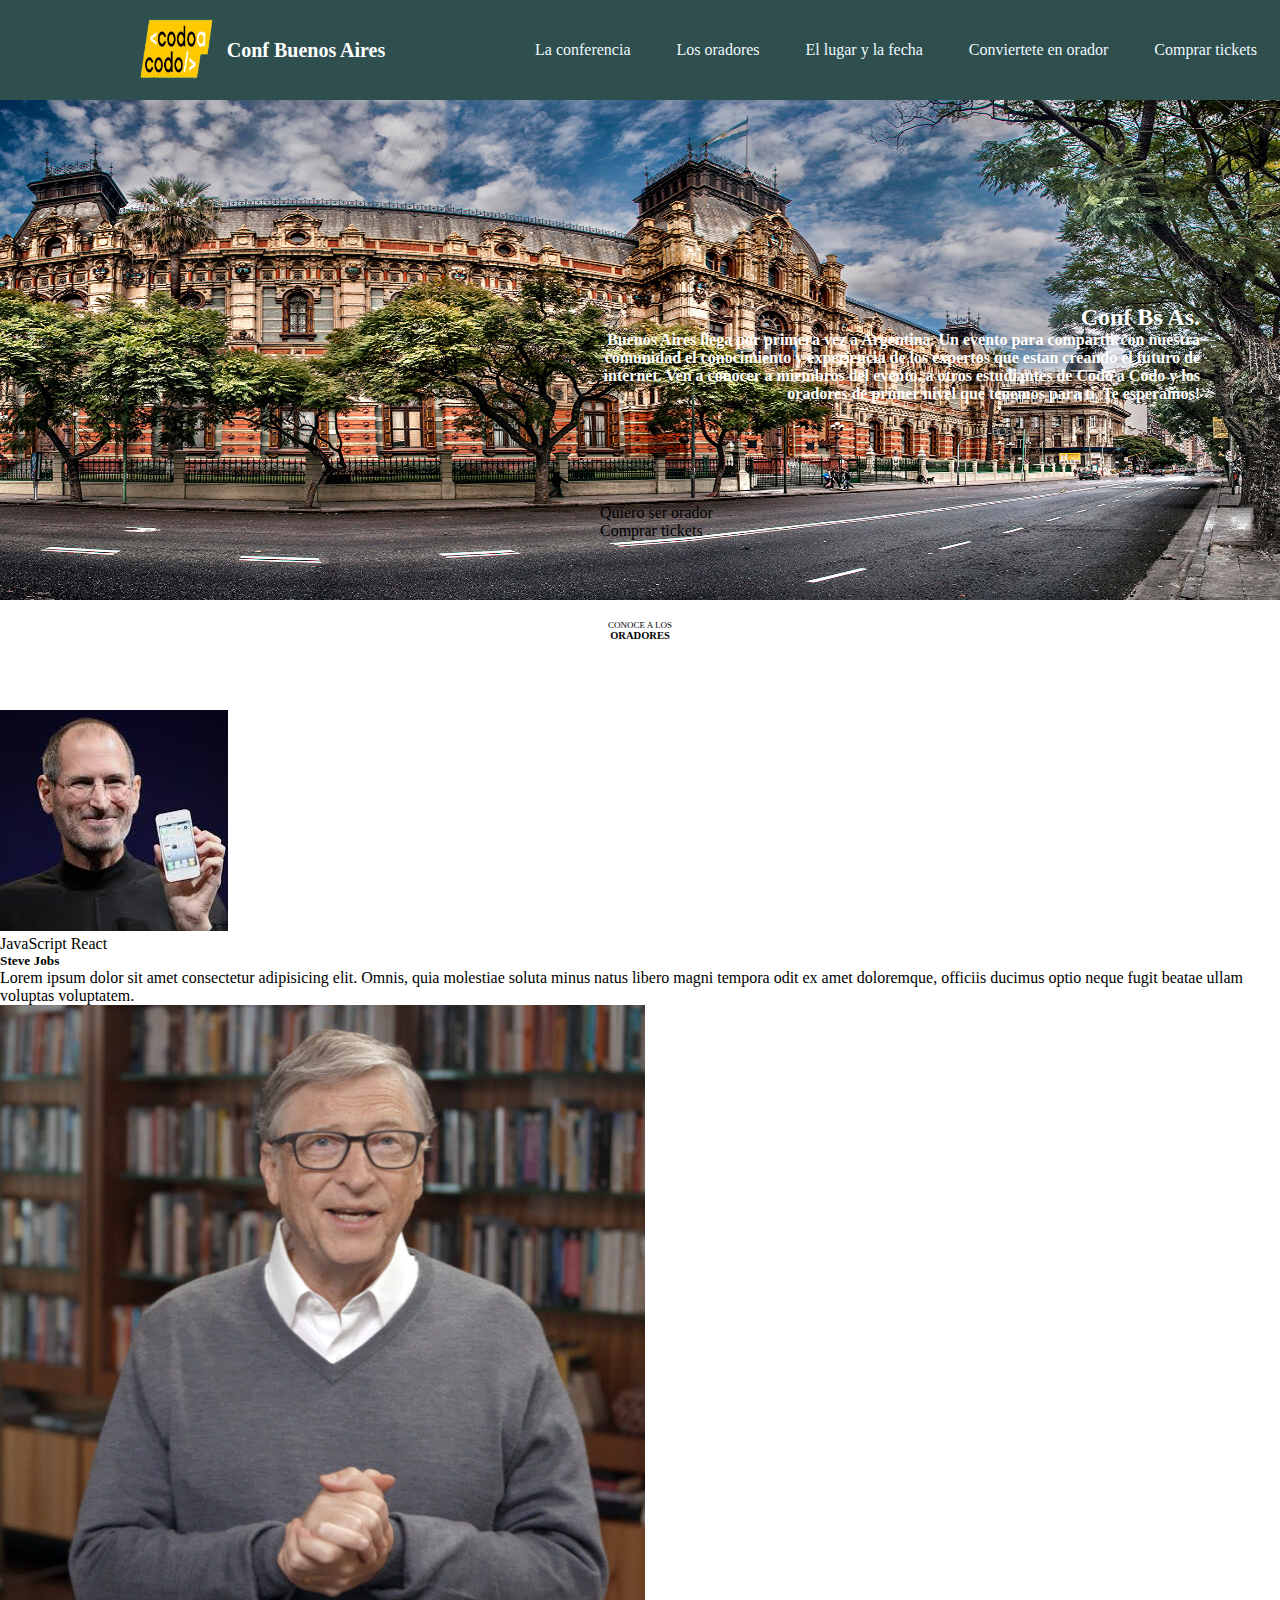
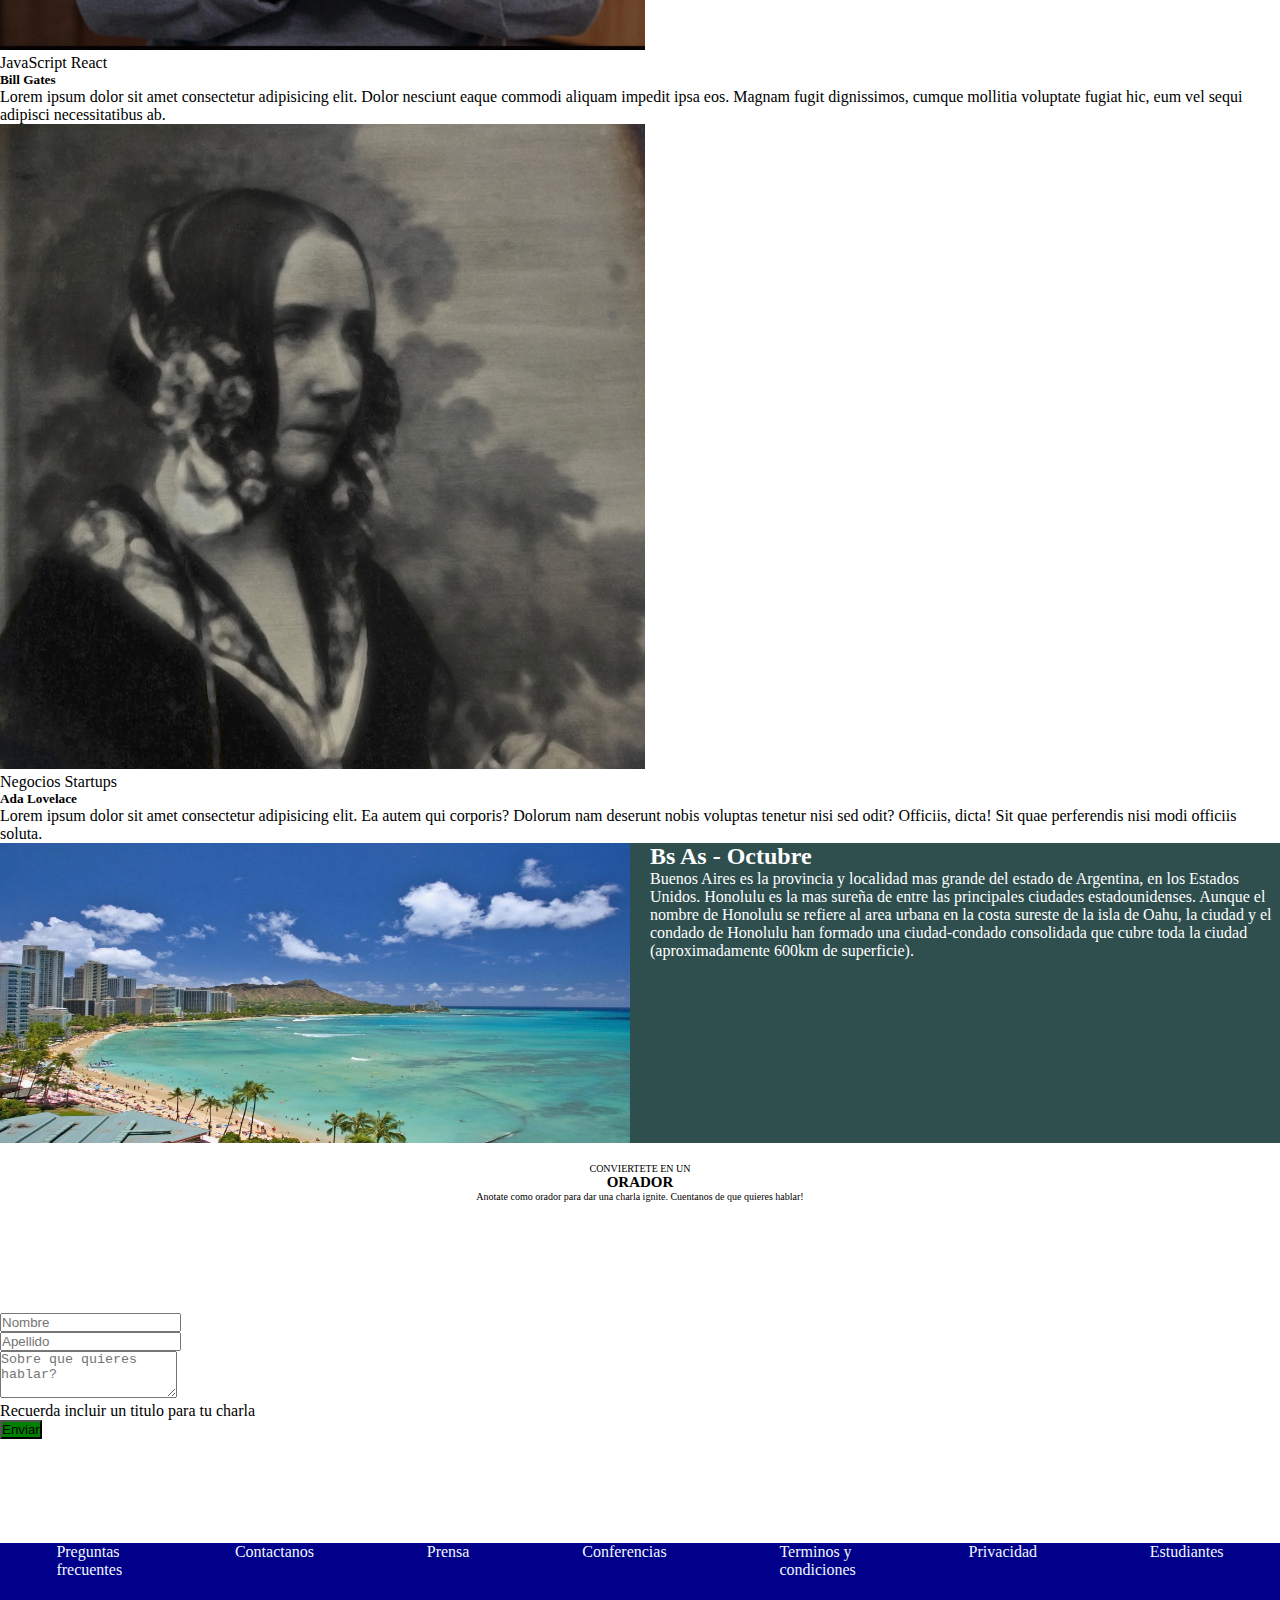
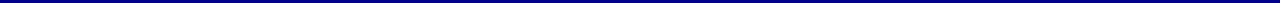
<file: index.html>
<!DOCTYPE html>
<html lang="en">
<head>
    <meta charset="UTF-8">
    <meta http-equiv="X-UA-Compatible" content="IE=edge">
    <meta name="viewport" content="width=device-width, initial-scale=1.0">
    <title>TP Integrador</title>
    <link rel="stylesheet" href="style.css">
    <link href="https://cdn.jsdelivr.net/npm/bootstrap@5.1.3/dist/css/bootstrap.min.css" rel="stylesheet" integrity="sha384-1BmE4kWBq78iYhFldvKuhfTAU6auU8tT94WrHftjDbrCEXSU1oBoqyl2QvZ6jIW3" crossorigin="anonymous">
</head>

<body>

<header>

<div id="container">

    <div id="imagen">
    <img src="img/codoacodo.png" alt="codo" width="100px" height="100px" >
    </div>
    
    <div id="titulo">
    <h2>Conf Buenos Aires</h2>
    </div> 

</div>

<div id="contenedor2">

    <a href="http://www.sanrio.com" style="color: aliceblue;">La conferencia</a>    
             
    <a href="http://www.sanrio.com" style="color: aliceblue;">Los oradores</a>
    
    <a href="http://www.sanrio.com" style="color: aliceblue;">El lugar y la fecha</a>
    
    <a href="http://www.sanrio.com" style="color: aliceblue;">Conviertete en orador</a>
    
    <a href="comprar.html" style="color: aliceblue;">Comprar tickets</a>


</div>

</header>    
<main>
    <div id="foto1">
        <img src="img/hawaii.jpg" alt="cordoba" width="100%" height="500px">    
    </div>

    <div id="texto1">
        <h2> <strong>Conf Bs As.</strong></h2>    
        <p><strong>Buenos Aires llega por primera vez a Argentina. Un evento para compartir con nuestra comunidad el conocimiento y experiencia de los expertos que estan creando el futuro de internet. Ven a conocer a miembros del evento, a otros estudiantes de Codo a Codo y los oradores de primer nivel que tenemos para ti. Te esperamos!</strong>
        </p>
      
    </div>


    <div class="grilla1">
        <div class="row">
            <div class="col-2" >             
            </div>
            
            <div class="col-2" >             
            </div>

            <div class="col-2" >             
            </div>

            <div class="col-2" >  
                <span class="badge bg-light text-dark">Quiero ser orador</span>            
            </div>

            <div class="col-2" >
                            
            </div>

            <div class="col-2" >
                <span class="badge bg-success">Comprar tickets</span>              
            </div>

                       
        </div>


    </div>
</main>

<section>
    <div id="orador">
        <p>CONOCE A LOS</p>
        <h3>ORADORES</h3>
    </div>

    <div class="grilla2">
        <div class="row">
            <div class="col-6 offset-3">
                       
                <div class="card-group">
                    <div class="card">
                      <img src="img/steve.jpg" class="card-img-top" alt="...">
                      <div class="card-body">
                        <span class="badge bg-warning text-dark">JavaScript</span>
                        <span class="badge bg-info text-dark">React</span>
                        <h5 class="card-title">Steve Jobs</h5>
                        <p class="card-text">Lorem ipsum dolor sit amet consectetur adipisicing elit. Omnis, quia molestiae soluta minus natus libero magni tempora odit ex amet doloremque, officiis ducimus optio neque fugit beatae ullam voluptas voluptatem.</p>
                      </div>
                      
                    </div>
                    <div class="card">
                      <img src="img/bill.jpg" class="card-img-top" alt="...">
                      <div class="card-body">
                        <span class="badge bg-warning text-dark">JavaScript</span>
                        <span class="badge bg-info text-dark">React</span>
                        <h5 class="card-title">Bill Gates</h5>
                        <p class="card-text">Lorem ipsum dolor sit amet consectetur adipisicing elit. Dolor nesciunt eaque commodi aliquam impedit ipsa eos. Magnam fugit dignissimos, cumque mollitia voluptate fugiat hic, eum vel sequi adipisci necessitatibus ab.
                            </p>
                      </div>
                      
                    </div>
                    <div class="card">
                      <img src="img/ada.jpeg" class="card-img-top" alt="...">
                      <div class="card-body">
                        <span class="badge bg-warning text-dark">Negocios</span>
                        <span class="badge bg-info text-dark">Startups</span>
                        <h5 class="card-title">Ada Lovelace</h5>
                        <p class="card-text">Lorem ipsum dolor sit amet consectetur adipisicing elit. Ea autem qui corporis? Dolorum nam deserunt nobis voluptas tenetur nisi sed odit? Officiis, dicta! Sit quae perferendis nisi modi officiis soluta.</p>
                      </div>
                      
                    </div>
                  </div>
            </div>

            


        </div>




    </div>

</section>

<div id="section2">
    <div id="paisaje">
        <img src="img/honolulu.jpg" alt="" width="100%" height="300px">
    </div>

    <div id="octubre">
        <h2>Bs As - Octubre</h2>
        <p>Buenos Aires es la provincia y localidad mas grande del estado de Argentina, en los Estados Unidos. Honolulu es la mas sureña de entre las principales ciudades estadounidenses. Aunque el nombre de Honolulu se refiere al area urbana en la costa sureste de la isla de Oahu, la ciudad y el condado de Honolulu han formado una ciudad-condado consolidada que cubre toda la ciudad (aproximadamente 600km de superficie).</p>
        
    </div>

</div>

<div id="section3">

    <div id="orador1">
        <p>CONVIERTETE EN UN</p>
        <h2>ORADOR</h2>
        <p>Anotate como orador para dar una charla ignite. Cuentanos de que quieres hablar!</p>
    </div>
    <div class="grilla3">
        <div class="row">
            <div class="col-6 offset-3">
                <form class="row g-3">
                    <div class="col-md-6">
                      <!-- <label for="inputEmail4" class="form-label">Email</label> -->
                      <input type="email" class="form-control" id="inputEmail4" placeholder="Nombre">
                    </div>

                    <div class="col-md-6">
                      <!-- <label for="inputPassword4" class="form-label">Password</label> -->
                      <input type="password" class="form-control" id="inputPassword4" placeholder="Apellido">
                    </div>

                    <div class="col-12">
                      <!-- <label for="inputAddress" class="form-label">Address</label> -->
                      <!-- <input type="textarea" class="form-control" id="inputAddress" placeholder="Sobre que quieres hablar?"> -->
                      <textarea class="form-control" id="exampleFormControlTextarea1" rows="3" placeholder="Sobre que quieres hablar?"></textarea>
                    </div>

                    <p> Recuerda incluir un titulo para tu charla</p>

                    <div class="col-12">
                        <div class="d-grid gap-2 col-12 mx-auto">
                            <button class="btn btn-primary" style="background-color: green;" type="button">Enviar</button>
                            
                        </div>
                    
                    </div>

                          
                              
                    
                  </form>
            </div>
        </div>        
    </div>
                





</div>


<footer>
    
    <a href="http://www.sanrio.com" style="color: aliceblue;">Preguntas <br> frecuentes</a>
    <a href="http://www.sanrio.com" style="color: aliceblue;">Contactanos</a>
    <a href="http://www.sanrio.com" style="color: aliceblue;">Prensa</a>
    <a href="http://www.sanrio.com" style="color: aliceblue;">Conferencias</a>
    <a href="http://www.sanrio.com" style="color: aliceblue;">Terminos y <br> condiciones</a>
    <a href="http://www.sanrio.com" style="color: aliceblue;">Privacidad</a>
    <a href="http://www.sanrio.com" style="color: aliceblue;">Estudiantes</a>

</footer>







    <script src="https://cdn.jsdelivr.net/npm/bootstrap@5.1.3/dist/js/bootstrap.bundle.min.js" integrity="sha384-ka7Sk0Gln4gmtz2MlQnikT1wXgYsOg+OMhuP+IlRH9sENBO0LRn5q+8nbTov4+1p" crossorigin="anonymous"></script>   
</body>
</html>
</file>
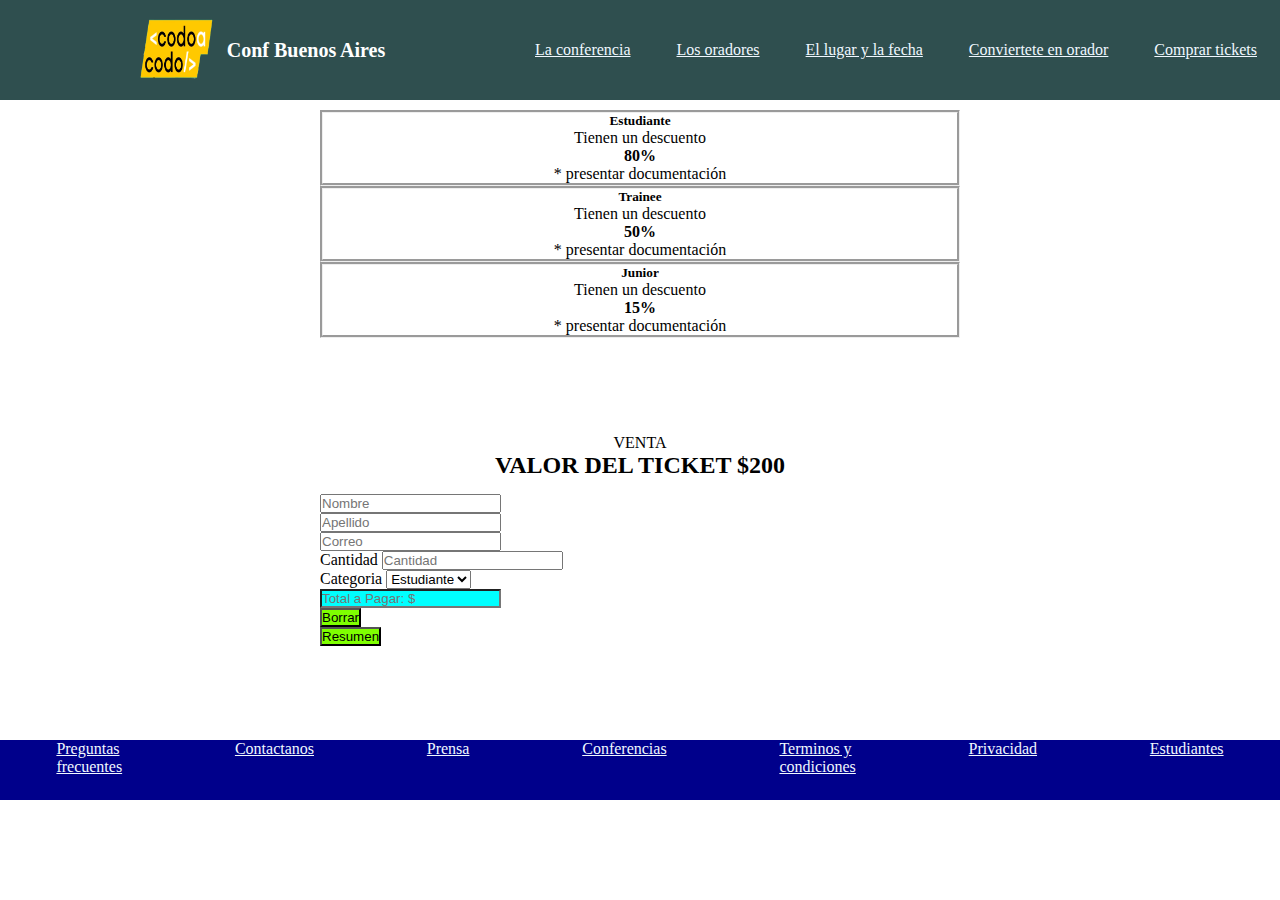
<file: comprar.html>
<!DOCTYPE html>
<html lang="es">
<head>
    <meta charset="UTF-8">
    <meta http-equiv="X-UA-Compatible" content="IE=edge">
    <meta name="viewport" content="width=device-width, initial-scale=1.0">
    <title>Tickets</title>
    <link rel="stylesheet" href="comprar.css">
    <link href="https://cdn.jsdelivr.net/npm/bootstrap@5.1.3/dist/css/bootstrap.min.css" rel="stylesheet" integrity="sha384-1BmE4kWBq78iYhFldvKuhfTAU6auU8tT94WrHftjDbrCEXSU1oBoqyl2QvZ6jIW3" crossorigin="anonymous">

</head>
<body>
<header>
  <div id="container">

    <div id="imagen">
    <img src="img/codoacodo.png" alt="codo" width="100px" height="100px" >
    </div>
    
    <div id="titulo">
    <h2>Conf Buenos Aires</h2>
    </div> 

</div>

<div id="contenedor2">

    <a href="http://www.sanrio.com" style="color: aliceblue;">La conferencia</a>    
             
    <a href="http://www.sanrio.com" style="color: aliceblue;">Los oradores</a>
    
    <a href="http://www.sanrio.com" style="color: aliceblue;">El lugar y la fecha</a>
    
    <a href="http://www.sanrio.com" style="color: aliceblue;">Conviertete en orador</a>
    
    <a href="http://www.sanrio.com" style="color: aliceblue;">Comprar tickets</a>


</div>



  
</header> 





<main>

  <div id="contenedor1">
    <div class="row row-cols-1 row-cols-md-3 g-4">
      <div class="col">
        <div class="card" style="border-color: blue;">
          <div class="card-body">
            <h5 class="card-title">Estudiante</h5>
            <p class="card-text">Tienen un descuento</p>
            <p class="card-text1">80%</p>
            <p class="card-text2">* presentar documentación</p>
          </div>
        </div>
      </div>

      <div class="col">
        <div class="card" style="border-color: rgb(15, 186, 129);">
          <div class="card-body">
            <h5 class="card-title">Trainee</h5>
            <p class="card-text">Tienen un descuento</p>
            <p class="card-text1">50%</p>
            <p class="card-text2">* presentar documentación</p>
          </div>
        </div>
      </div>

      <div class="col">
        <div class="card" style="border-color: darkgoldenrod;">
          <div class="card-body">
            <h5 class="card-title">Junior</h5>
            <p class="card-text">Tienen un descuento</p>
            <p class="card-text1">15%</p>
            <p class="card-text2">* presentar documentación</p>
          </div>
        </div>
      </div>

    </div>
  </div>
</main>




<section>
  <div id="contenedor3">

    <P>VENTA</P>
    <h2>VALOR DEL TICKET $200</h2>

  </div>


<div id="contenedor4">
  <div class="grilla">
    <div class="row">

      <form class="row g-4">
        <div class="col-6">
          <div class="d-grid gap-2 col-12 mx-auto">
            <input type="text" id="nombre" placeholder="Nombre">
          </div>
        </div>

        <div class="col-6">
          <div class="d-grid gap-2 col-12 mx-auto">
            <input type="text" id="apellido" placeholder="Apellido">
          </div>
        </div>

        <div class="col-12">
          <div class="d-grid gap-2 col-12 mx-auto">
            <input type="email" id="correo" placeholder="Correo">
          </div>
        </div>
       

        <div class="col-6">
          <div class="d-grid gap-2 col-12 mx-auto">
            <label for="cantidad">Cantidad</label>
            <input type="text" id="cantidad" placeholder="Cantidad" >
          </div>
        </div>

        <div class="col-6">
          <div class="d-grid gap-2 col-12 mx-auto">
            <label for="">Categoria</label>
            <select id="inputState" id="categoria">
              <option selected value="estudiante">Estudiante</option>
              <option value="trainee">Trainee</option>
              <option value="junior">Junior</option>
            </select>
        
          </div>
        </div>

        <div class="col-12">
          <div class="d-grid gap-2 col-12 mx-auto">
        
            <input type="text" id="total" style="background-color: cyan;" placeholder="Total a Pagar: $">
          </div>
        </div>
       

        <div class="col-6">
          <div class="d-grid gap-2 col-12 mx-auto">
          <button type="reset" style="background-color: chartreuse;">Borrar</button>
        </div>
      </div>

        <div class="col-6">
          <div class="d-grid gap-2 col-12 mx-auto">
            <button type="button" id="boton1" style="background-color: chartreuse;" onclick="probando">Resumen</button>
        
          </div>
        </div>












      </form>




    </div>
  </div>

</div>
</div>







</section>

<footer>
    
  <a href="http://www.sanrio.com" style="color: aliceblue;">Preguntas <br> frecuentes</a>
  <a href="http://www.sanrio.com" style="color: aliceblue;">Contactanos</a>
  <a href="http://www.sanrio.com" style="color: aliceblue;">Prensa</a>
  <a href="http://www.sanrio.com" style="color: aliceblue;">Conferencias</a>
  <a href="http://www.sanrio.com" style="color: aliceblue;">Terminos y <br> condiciones</a>
  <a href="http://www.sanrio.com" style="color: aliceblue;">Privacidad</a>
  <a href="http://www.sanrio.com" style="color: aliceblue;">Estudiantes</a>

</footer>
    





<script src="https://cdn.jsdelivr.net/npm/bootstrap@5.1.3/dist/js/bootstrap.bundle.min.js" integrity="sha384-ka7Sk0Gln4gmtz2MlQnikT1wXgYsOg+OMhuP+IlRH9sENBO0LRn5q+8nbTov4+1p" crossorigin="anonymous"></script>
<script src="ticket.js"></script>
</body>
</html>
</file>
<file: style.css>
*{
margin: 0px;
padding: 0px;
}

header{
    width: 100%;
    height: 100px;
    margin-right: auto;
    margin-left: auto;
    padding: 0px;
    margin: 0px;
    background-color: darkslategrey;
    display: flex;
    margin-left: auto;
    margin-right: auto;
}


#container{
width: 40%;  
height: 100px; 
display: flex;
flex-direction: row;
justify-content: center;
align-items: center;



}

#titulo{
font-size: smaller;
color: white;

}

#imagen{
width: 100px;
height: 100px;
}

#contenedor2{
width: 60%;  
height: 100px;    
display: flex;
flex-direction: row;
justify-content: space-around;
align-items: center;
}


main{
width: 100%;
height: 500px;
background-color: blue;
justify-content: end;
align-items: end;


}

#texto1{
width: 600px;   
height: 200px; 
text-align: right;
position: relative;
margin-top: -300px;
margin-left: 600px;
color: white;
padding-right: 20px;
}

.grilla1{
width: 600px;   
height: 50px; 
position: relative;
margin-left: 600px;
padding-right: 60px;


}



#orador{
    width: 500px;
    height: 90px;
    background-color: white;
    margin-left: auto;
    margin-right: auto;
    text-align: center;
    font-size: xx-small;
    padding-top: 20px;

}



#section2{
width: 100%;
height: 300px;
background-color: chocolate;
display: flex;
}





#paisaje{
width: 50%;    
height: 300px;
background-color: darkseagreen;

}

#octubre{
width: 50%;
height: 300px;
color: white;
padding-left: 20px;
background-color: darkslategrey;


}

#orador1{
    width: 500px;
    height: 150px;
    padding-top: 20px;
    background-color: white;
    margin-left: auto;
    margin-right: auto;
    text-align: center;
    font-size: x-small;

}

footer{
    width: 100%;
    height: 60px;
   background-color: darkblue;
    display: flex;
    justify-content: space-around;
    color: white;
}



#section3{
width: 100%;
height: 400px;
background-color: white;

}

a:link {
    text-decoration: none;
}

a:active{
    color: green;
}
</file>
<file: comprar.css>
*{
    margin: 0px;
    padding: 0px;
    }


    header{
        width: 100%;
        height: 100px;
        margin-right: auto;
        margin-left: auto;
        padding: 0px;
        margin: 0px;
        background-color: darkslategrey;
        display: flex;
        margin-left: auto;
        margin-right: auto;
    }
 
    
    #container{
        width: 40%;  
        height: 100px; 
        display: flex;
        flex-direction: row;
        justify-content: center;
        align-items: center;
        
        
        
        }
        
        #titulo{
        font-size: smaller;
        color: white;
        
        }
        
        #imagen{
        width: 100px;
        height: 100px;
        }
        
        #contenedor2{
        width: 60%;  
        height: 100px;    
        display: flex;
        flex-direction: row;
        justify-content: space-around;
        align-items: center;
        }    
    



main{
/* background-color: aqua; */
display: flex;
justify-content: center;
flex-direction: column;


}


#contenedor1{
width: 50%;
height: 230px;
text-align: center;
justify-content: center;
padding-top: 10px;
/* background-color: brown; */

margin-left: auto;
margin-right: auto;
}   

section{
    width: 50%;
    height: 400px;
    display: flex;
    justify-content: center;
    flex-direction: column;
    /* background-color: chocolate; */
    margin-left: auto;
    margin-right: auto;
   
    }

#contenedor3{
width: 100%;
height: 100px;
/* background-color: blue; */
text-align: center;
margin-left: auto;
margin-right: auto;
}

#contenedor4{
width: 100%;
/* background-color: aqua; */
margin-left: auto;
margin-right: auto;
margin-top: -20px
}

.grilla{
    margin-top: -20px;
}
   



.card{ 
text-align: center;

}

.card-body{
     
    border-width: medium;
    border-style: groove;
}



p{
text-align: center;

}

h2{
text-align: center;    
}


#boton{
background-color: darkgreen;

}

.container{
    /* background-color: brown; */
    width: 800px;

}

.card-text1{
font-weight: bold;


}

footer{
    width: 100%;
    height: 60px;
   background-color: darkblue;
    display: flex;
    justify-content: space-around;
    color: white;
}
</file>
